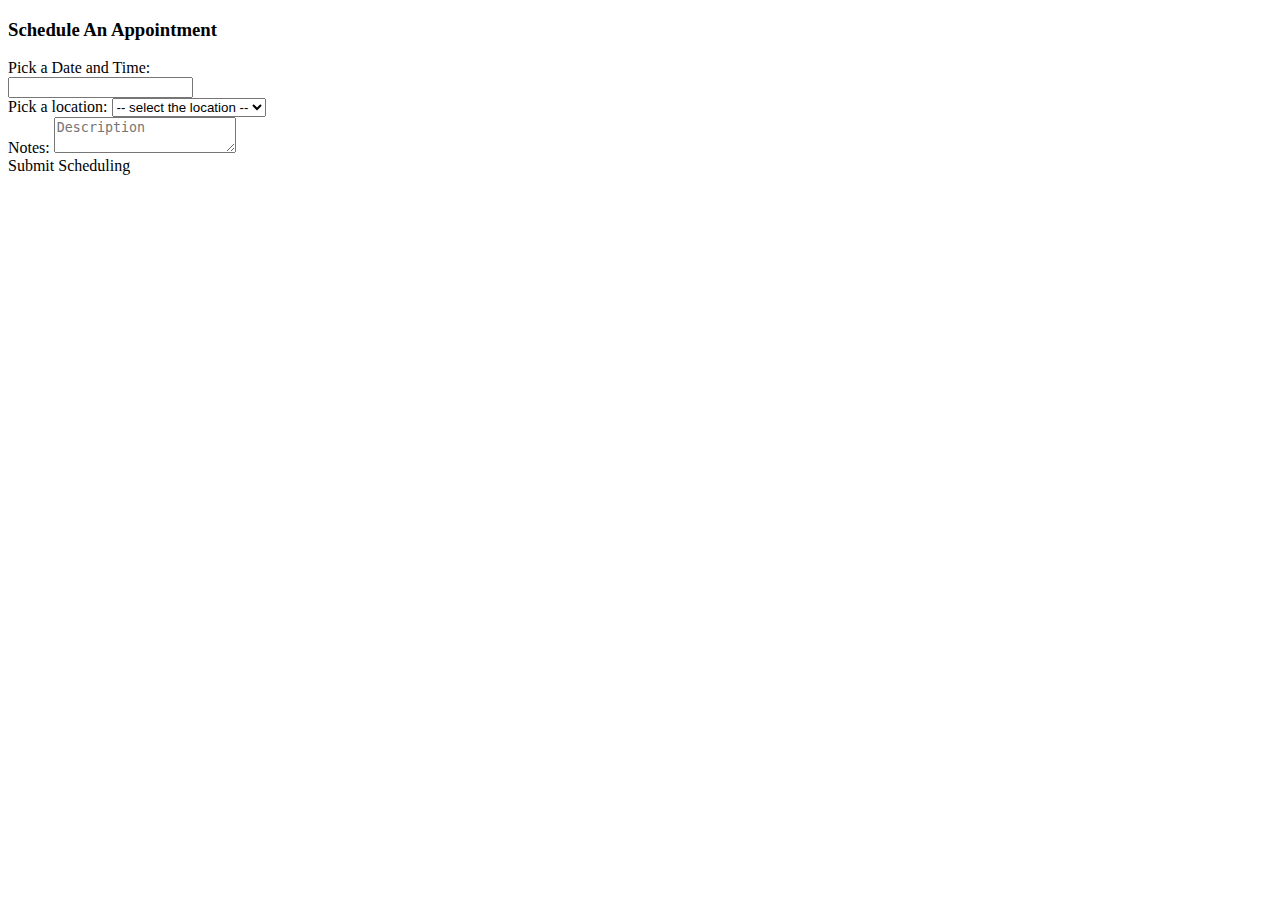
<file: src/main/resources/templates/appointment.html>
<!DOCTYPE html>
<html lang="en" xmlns:th="http://www.w3.org/1999/xhtml">
<head th:replace="common/header :: common-header"/>
<body roleId="page-top" data-spy="scroll" data-target=".navbar-fixed-top">
<head th:replace="common/header :: navbar"/>
<div class="container main">
    <div class="row">
        <div class="col-md-6">
            <h3>Schedule An Appointment</h3>
            <form th:action="@{/appointment/create}" method="post" id="appointmentForm">
                <input type="hidden" name="id" th:value="${appointment.id}"/>

                <div class="form-group">
                    <label for="dateString">Pick a Date and Time:</label>
                    <div class="input-append date form_datetime input-group" data-date="2017-01-20T15:25:00Z">
                        <input class="form-control" type="text" value="" readonly="readonly"
                               th:value="${dateString}" name="dateString"
                               id="dateString" required="required"/>
                        <span class="input-group-addon"><i class="fa fa-times" aria-hidden="true"></i></span>
                        <span class="input-group-addon"><i class="fa fa-calendar" aria-hidden="true"></i></span>
                    </div>
                </div>

                <div class="form-group">
                    <label for="location">Pick a location:</label>
                    <select class="form-control" th:value="${appointment.location}" name="location" id="location"
                            >
                        <option disabled="disabled" selected="selected" > -- select the location --</option>
                        <option>Helsinki</option>
                        <option>Turku</option>
                        <option>Tampere</option>
                        <option>Oulu</option>
                    </select>
                </div>

                <div class="form-group">
                    <label for="description">Notes:</label>
                    <textarea th:value="${appointment.description}" class="form-control" name="description" id="description" placeholder="Description" ></textarea>
                </div>


                <input type="hidden"
                       name="${_csrf.parameterName}"
                       value="${_csrf.token}"/>

                <a class="btn btn-primary" id="submitAppointment">Submit Scheduling</a>
            </form>

            <div class="col-md-6">
            </div>
        </div>
    </div>
    <br/>
</div>

<div th:replace="common/header :: body-bottom-scripts"/>

</body>
</html>
</file>
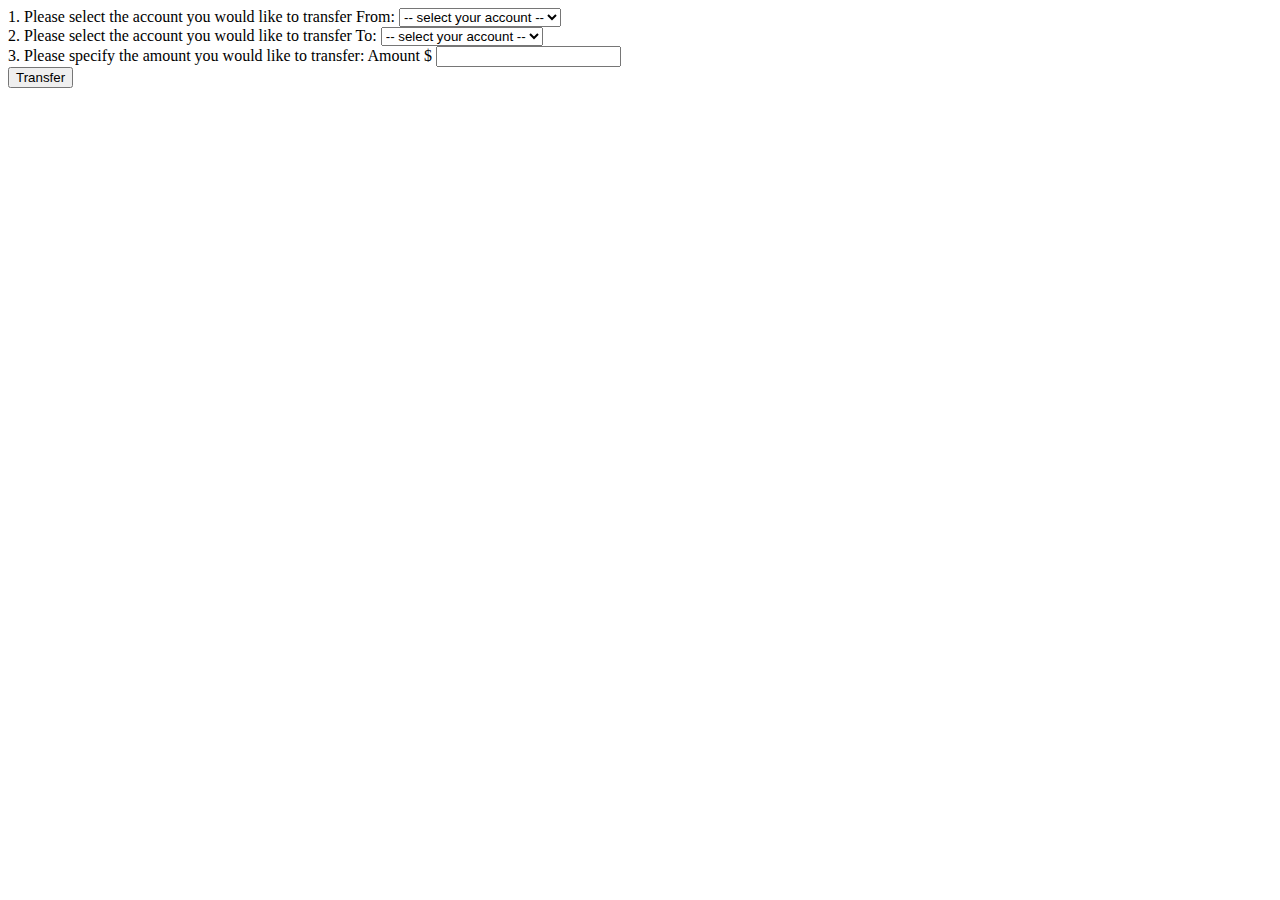
<file: src/main/resources/templates/betweenAccounts.html>
<!DOCTYPE html>
<html lang="en" xmlns:th="http://www.w3.org/1999/xhtml">
<head th:replace="common/header :: common-header"/>
<body roleId="page-top" data-spy="scroll" data-target=".navbar-fixed-top">
<head th:replace="common/header :: navbar"/>
<div class="container main">
    <div class="row">
        <div class="col-md-6">
            <form th:action="@{/transfer/betweenAccounts}" method="post">
                <div class="form-group" >
                    <label for="transferFrom">1. Please select the account you would like to transfer From:</label>
                    <select class="form-control" th:value="${transferFrom}" name="transferFrom" id="transferFrom" required="required">
                        <option  disabled="disabled" selected="selected"> -- select your account -- </option>
                        <option value="Primary">Primary</option>
                        <option value="Savings">Savings</option>
                    </select>
                    <br />
                </div>

                <div class="form-group" >
                    <label for="transferTo">2. Please select the account you would like to transfer To:</label>
                    <select class="form-control" th:value="${transferTo}" name="transferTo" id="transferTo" required="required">
                        <option  disabled="disabled" selected="selected"> -- select your account -- </option>
                        <option value="Primary">Primary</option>
                        <option value="Savings">Savings</option>
                    </select>
                    <br />
                </div>

                <div class="form-group">
                    <label>3. Please specify the amount you would like to transfer: </label>
                    <span class="input-group-addon">Amount $</span>
                    <input th:value="${amount}" type="text" name="amount" id="amount" class="form-control" aria-label="Amount (to the nearest dollar)"/>
                </div>

                <input type="hidden"
                       name="${_csrf.parameterName}"
                       value="${_csrf.token}"/>

                <button class="btn btn-lg btn-primary btn-block" type="submit">Transfer</button>
            </form>

            <div class="col-md-6">
            </div>
        </div>
    </div>
</div>


<div th:replace="common/header :: body-bottom-scripts"/>

</body>
</html>
</file>
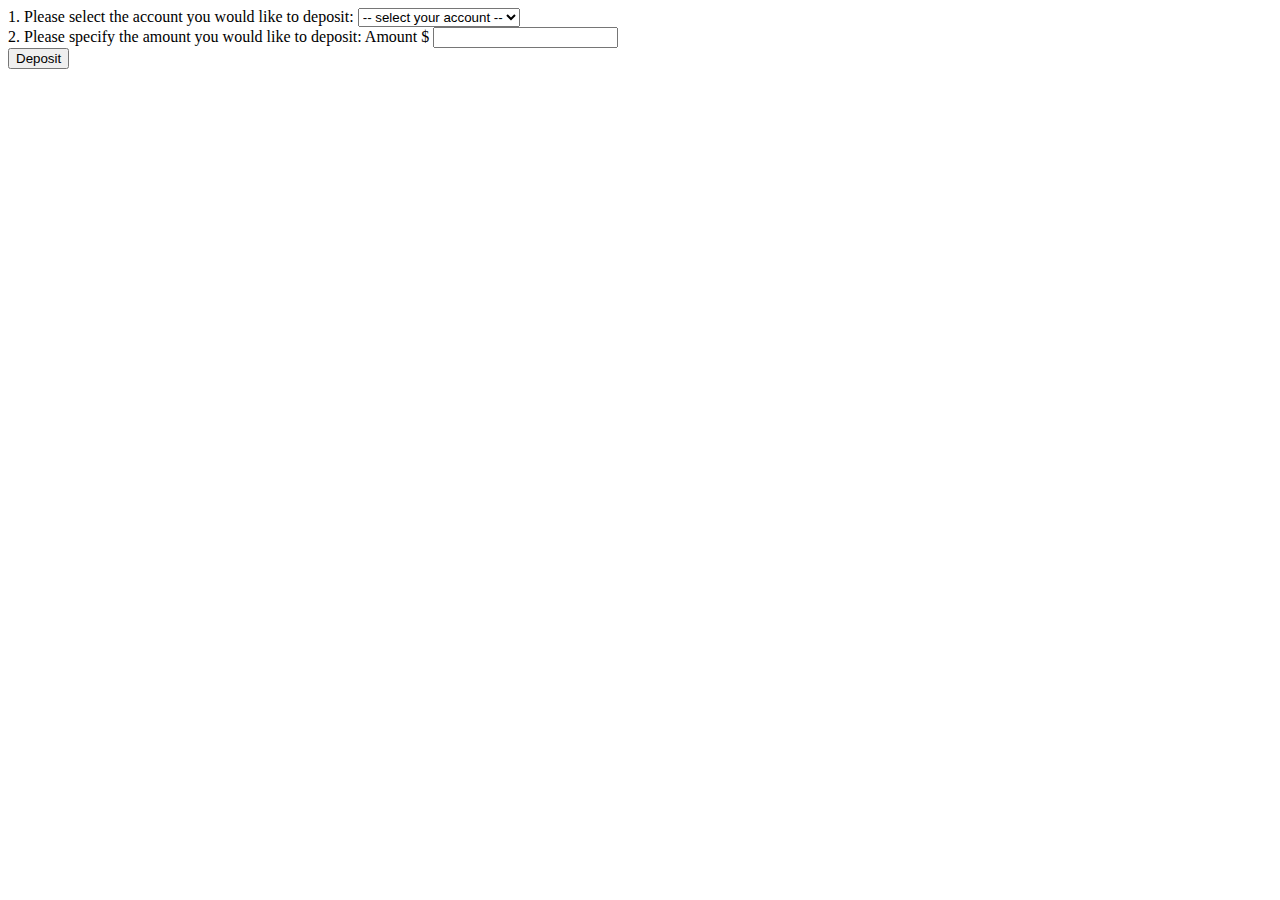
<file: src/main/resources/templates/deposit.html>
<!DOCTYPE html>
<html lang="en" xmlns:th="http://www.w3.org/1999/xhtml">
<head th:replace="common/header :: common-header"/>
<body roleId="page-top" data-spy="scroll" data-target=".navbar-fixed-top">
<head th:replace="common/header :: navbar"/>
<div class="container main">
    <div class="row">
        <div class="col-md-6">
            <form th:action="@{/account/deposit}" method="post">
                <div class="form-group" >
                    <label for="accountType">1. Please select the account you would like to deposit:</label>
                    <select class="form-control" th:value="${accountType}" name="accountType" id="accountType" required="required">
                        <option disabled="disabled" selected="selected"> -- select your account -- </option>
                        <option>Primary</option>
                        <option>Savings</option>
                    </select>
                    <br />
                </div>

                <div class="form-group">
                    <label>2. Please specify the amount you would like to deposit: </label>
                    <span class="input-group-addon">Amount $</span>
                    <input th:value="${amount}" type="text" name="amount" id="amount" class="form-control" aria-label="Amount (to the nearest dollar)"/>
                </div>

                <input type="hidden"
                       name="${_csrf.parameterName}"
                       value="${_csrf.token}"/>

                <button class="btn btn-lg btn-primary btn-block" type="submit">Deposit</button>
            </form>

            <div class="col-md-6">
            </div>
        </div>
    </div>
</div>


<div th:replace="common/header :: body-bottom-scripts"/>

</body>
</html>
</file>
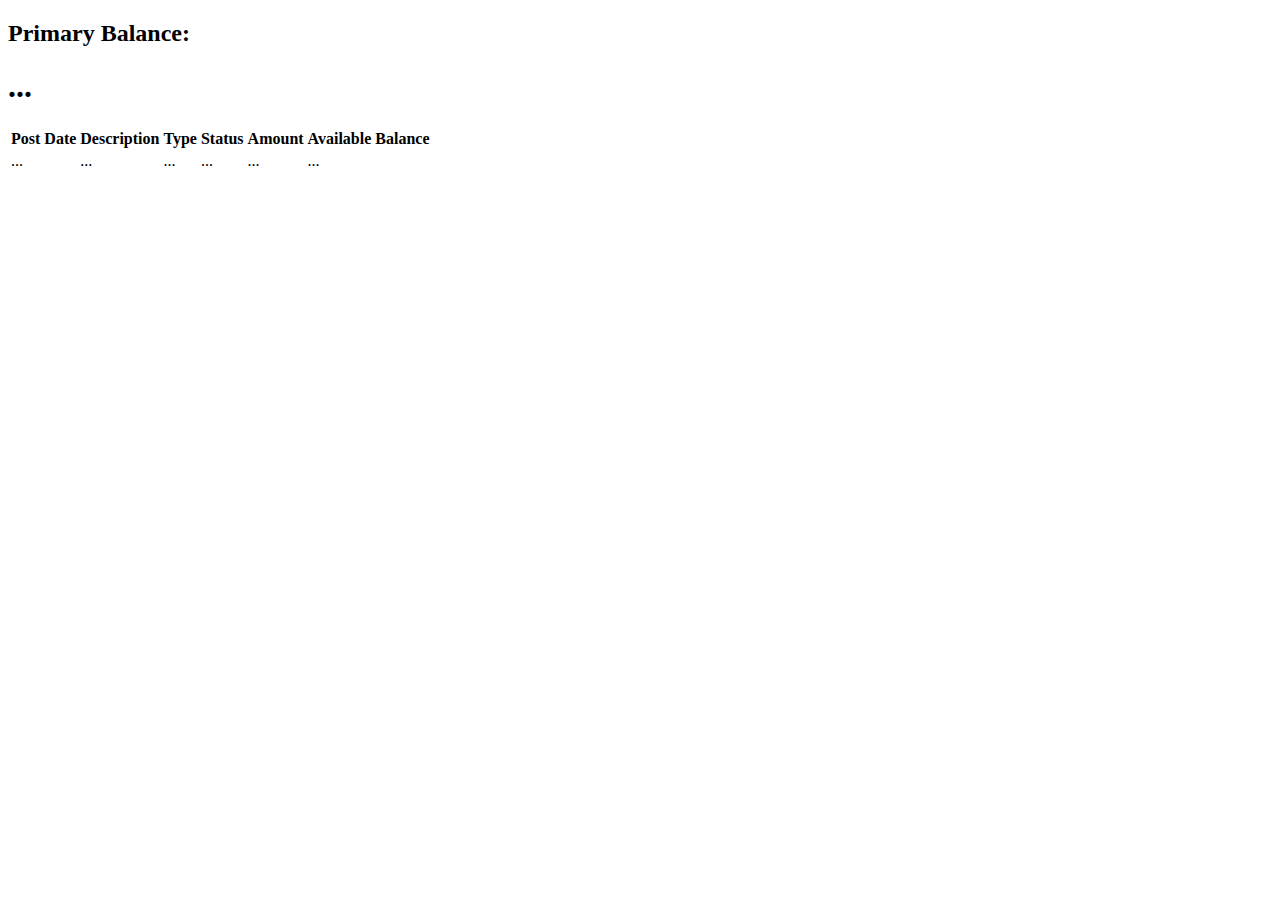
<file: src/main/resources/templates/primaryAccount.html>
<!DOCTYPE html>
<html lang="en" xmlns:th="http://www.w3.org/1999/xhtml">
<head th:replace="common/header :: common-header"/>
<body roleId="page-top" data-spy="scroll" data-target=".navbar-fixed-top">
<head th:replace="common/header :: navbar"/>
<div class="container main">
    <div class="row">
        <div class="col-lg-12">
            <!--<h1 class="page-header">Dashboard</h1>-->
        </div>
        <!-- /.col-lg-12 -->
    </div>
    <!-- /.row -->
    <div class="row">
        <div class="col-lg-6 col-md-6">
        </div>
        <div class="col-lg-6 col-md-6">
            <div class="panel panel-info">
                <div class="panel-heading">
                    <div class="row">
                        <div class="col-xs-6">
                            <h2>Primary Balance: </h2>
                        </div>
                        <div class="col-xs-6 text-right">
                            <h1><i class="fa fa-usd" aria-hidden="true"></i> <span
                                    th:text="${primaryAccount.accountBalance}">...</span></h1>
                        </div>
                    </div>
                </div>
                <div class="panel-footer">
                    <span class="pull-right"><i class="fa fa-arrow-circle-right"></i></span>
                    <div class="clearfix"></div>
                </div>
            </div>

        </div>
    </div>


    <!-- /.row -->

    <div class="table-responsive">
        <table id="example" class="table table-bordered table-hover table-striped">
            <thead>
            <tr>
                <th>Post Date</th>
                <th>Description</th>
                <th>Type</th>
                <th>Status</th>
                <th>Amount</th>
                <th>Available Balance</th>
            </tr>
            </thead>
            <tbody>
            <tr data-th-each="primaryTransaction : ${primaryTransactionList}">
                <td data-th-text="${primaryTransaction.date}">...</td>
                <td data-th-text="${primaryTransaction.description}">...</td>
                <td data-th-text="${primaryTransaction.type}">...</td>
                <td data-th-text="${primaryTransaction.status}">...</td>
                <td data-th-text="${primaryTransaction.amount}">...</td>
                <td data-th-text="${primaryTransaction.availableBalance}">...</td>
            </tr>
            </tbody>
        </table>
    </div>
</div>


<div th:replace="common/header :: body-bottom-scripts"/>
<script>
    $(document).ready(function() {
        $('#example').DataTable();
    } );
</script>
</body>
</html>
</file>
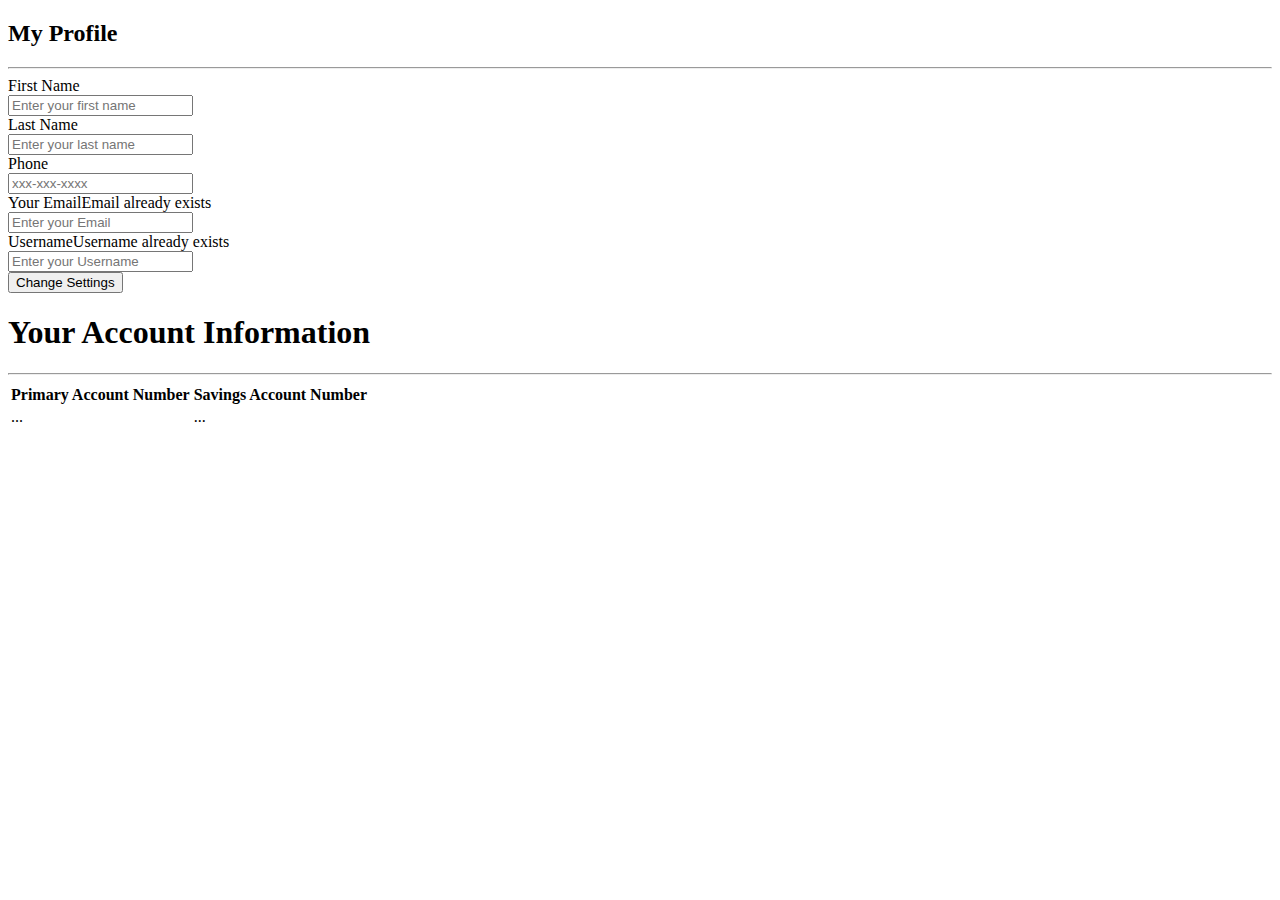
<file: src/main/resources/templates/profile.html>
<!DOCTYPE html>
<html lang="en" xmlns:th="http://www.w3.org/1999/xhtml">
<head th:replace="common/header :: common-header"/>
<body roleId="page-top" data-spy="scroll" data-target=".navbar-fixed-top">
<head th:replace="common/header :: navbar"/>
<div class="container">
    <div class="row main">
        <div class="col-md-6">
            <h2 class="title">My Profile</h2>
            <hr/>
            <form method="post" th:action="@{/user/profile}">
                <input type="hidden" name="id" th:value="${user.userId}"/>

                <div class="form-group">
                    <label for="firstName">First Name</label>
                    <div class="cols-sm-10">
                        <div class="input-group">
                            <span class="input-group-addon"><i class="fa fa-user fa" aria-hidden="true"></i></span>
                            <input type="text" class="form-control" th:value="${user.firstName}" id="firstName"
                                   name="firstName" roleId="firstname" placeholder="Enter your first name"
                                   required="required"/>
                        </div>
                    </div>
                </div>

                <div class="form-group">
                    <label for="lastName" class="cols-sm-2 control-label">Last Name</label>
                    <div class="cols-sm-10">
                        <div class="input-group">
                            <span class="input-group-addon"><i class="fa fa-user fa" aria-hidden="true"></i></span>
                            <input type="text" class="form-control" th:value="${user.lastName}" id="lastName"
                                   name="lastName" roleId="lastName" placeholder="Enter your last name"
                                   required="required"/>
                        </div>
                    </div>
                </div>

                <div class="form-group">
                    <label for="phone" class="cols-sm-2 control-label">Phone</label>
                    <div class="cols-sm-10">
                        <div class="input-group">
                            <span class="input-group-addon"><i class="fa fa-phone fa" aria-hidden="true"></i></span>
                            <input type="text" class="form-control" th:value="${user.phone}" id="phone" name="phone"
                                   roleId="phone" placeholder="xxx-xxx-xxxx" required="required"/>
                        </div>
                    </div>
                </div>

                <div class="form-group">
                    <label for="email" class="cols-sm-2 control-label">Your Email</label><span
                        class="bg-danger pull-right" th:if="${emailExists}">Email already exists</span>
                    <div class="cols-sm-10">
                        <div class="input-group">
                                <span class="input-group-addon"><i class="fa fa-envelope fa"
                                                                   aria-hidden="true"></i></span>
                            <input type="text" class="form-control" th:value="${user.email}" id="email" name="email"
                                   roleId="email" placeholder="Enter your Email" required="required"/>
                        </div>
                    </div>
                </div>

                <div class="form-group">
                    <label for="username" class="cols-sm-2 control-label">Username</label><span
                        class="bg-danger pull-right" th:if="${usernameExists}">Username already exists</span>
                    <div class="cols-sm-10">
                        <div class="input-group">
                            <span class="input-group-addon"><i class="fa fa-users fa" aria-hidden="true"></i></span>
                            <input type="text" class="form-control" th:value="${user.username}" id="username"
                                   name="username" roleId="username" placeholder="Enter your Username"
                                   required="required"/>
                        </div>
                    </div>
                </div>

                <div class="form-group ">
                    <button type="submit" class="btn btn-primary btn-block ">Change Settings
                    </button>
                </div>

            </form>
        </div>
        <div class="col-md-6">
            <div class="panel-heading">
                <div class="panel-title text-center">
                    <h1 class="title">Your Account Information</h1>
                    <hr/>
                </div>
                <table class="responstable">
                    <tr>
                        <th>Primary Account Number</th>
                        <th>Savings Account Number</th>
                    </tr>

                    <tr>
                        <td data-th-text="${user.primaryAccount.accountNumber}">...</td>
                        <td data-th-text="${user.savingsAccount.accountNumber}">...</td>
                    </tr>
                </table>
            </div>
        </div>
    </div>
</div>


<div th:replace="common/header :: body-bottom-scripts"/>

</body>
</html>
</file>
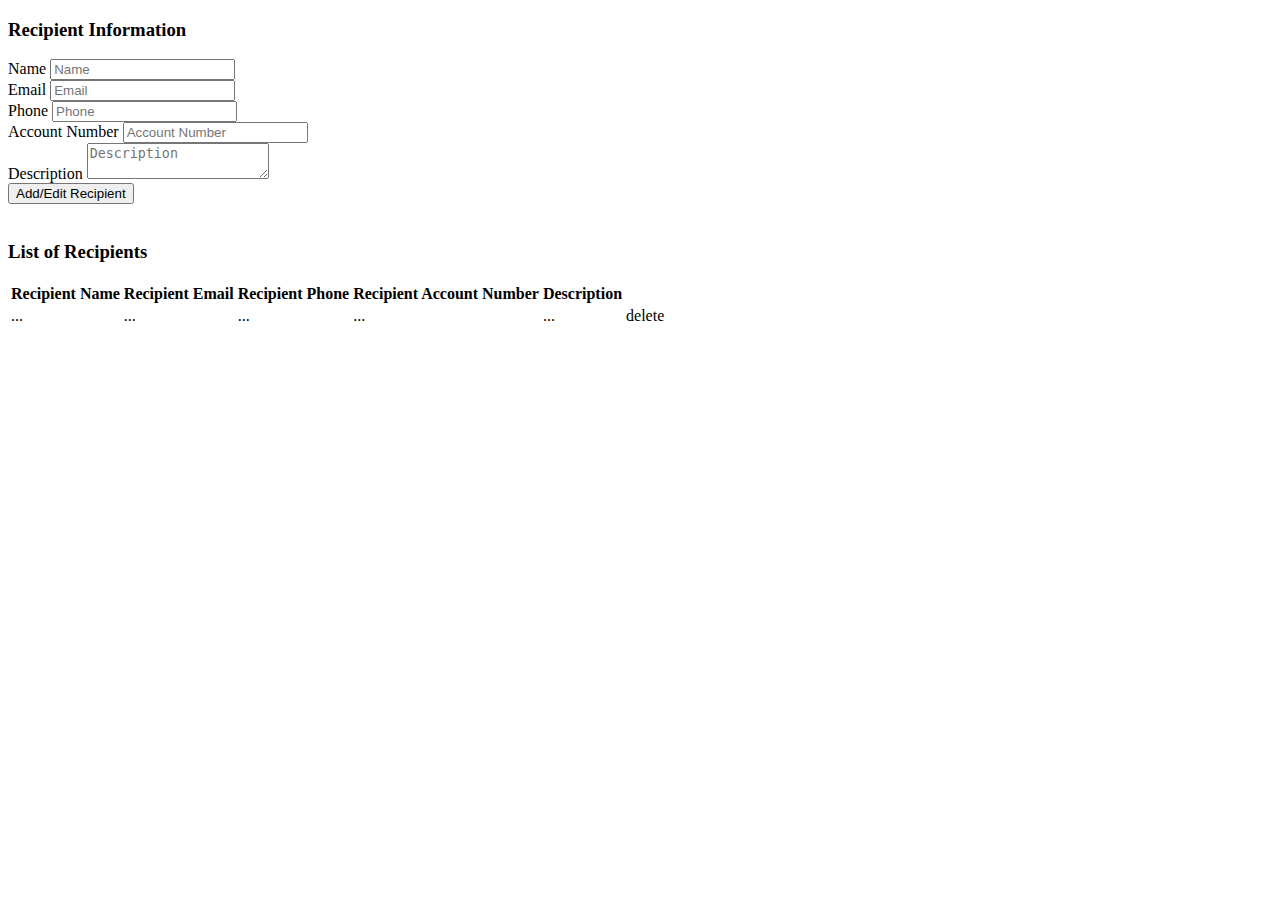
<file: src/main/resources/templates/recipient.html>
<!DOCTYPE html>
<html lang="en" xmlns:th="http://www.w3.org/1999/xhtml">
<head th:replace="common/header :: common-header"/>
<body roleId="page-top" data-spy="scroll" data-target=".navbar-fixed-top">
<head th:replace="common/header :: navbar"/>
<div class="container main">
    <div class="row">
        <div class="col-md-6">
            <h3>Recipient Information</h3>
            <form th:action="@{/transfer/recipient/save}" method="post">
                <input type="hidden" name="id" th:value="${recipient.id}" />

                <div class="form-group">
                    <label for="recipientName">Name</label>
                    <input type="text" class="form-control" th:value="${recipient.name}" name="name"
                           id="recipientName" placeholder="Name"/>
                </div>
                <div class="form-group">
                    <label for="recipientEmail">Email</label>
                    <input type="email" class="form-control" th:value="${recipient.email}" name="email"
                           id="recipientEmail" placeholder="Email"/>
                </div>
                <div class="form-group">
                    <label for="recipientPhone">Phone</label>
                    <input type="text" class="form-control" th:value="${recipient.phone}" name="phone"
                           id="recipientPhone" placeholder="Phone"/>
                </div>
                <div class="form-group">
                    <label for="recipientAccountNumber">Account Number</label>
                    <input type="text" class="form-control" th:value="${recipient.accountNumber}"
                           name="accountNumber" id="recipientAccountNumber" placeholder="Account Number"/>
                </div>
                <div class="form-group">
                    <label for="recipientDescription">Description</label>
                    <textarea class="form-control" th:value="${recipient.description}" name="description"
                              id="recipientDescription" placeholder="Description" th:text="${recipient.description}"></textarea>
                </div>

                <input type="hidden"
                       name="${_csrf.parameterName}"
                       value="${_csrf.token}"/>

                <button class="btn btn-primary" type="submit">Add/Edit Recipient</button>
            </form>

            <div class="col-md-6">
            </div>
        </div>
    </div>
    <br/>
    <div class="row">
        <h3>List of Recipients</h3>
        <div class="table-responsive">
            <table class="table table-bordered table-hover table-striped">
                <thead>
                <tr>
                    <th>Recipient Name</th>
                    <th>Recipient Email</th>
                    <th>Recipient Phone</th>
                    <th>Recipient Account Number</th>
                    <th>Description</th>
                    <th></th>
                </tr>
                </thead>
                <tbody>
                <tr data-th-each="eachRecipient : ${recipientList}">
                    <td><a data-th-text="${eachRecipient.name}" th:href="@{/transfer/recipient/edit?recipientName=}+${eachRecipient.name}">...</a></td>
                    <td data-th-text="${eachRecipient.email}">...</td>
                    <td data-th-text="${eachRecipient.phone}">...</td>
                    <td data-th-text="${eachRecipient.accountNumber}">...</td>
                    <td data-th-text="${eachRecipient.description}">...</td>
                    <td><a th:href="@{/transfer/recipient/delete?recipientName=}+${eachRecipient.name}">delete</a></td>
                </tr>
                </tbody>
            </table>
        </div>
    </div>
</div>


<div th:replace="common/header :: body-bottom-scripts"/>

</body>
</html>
</file>
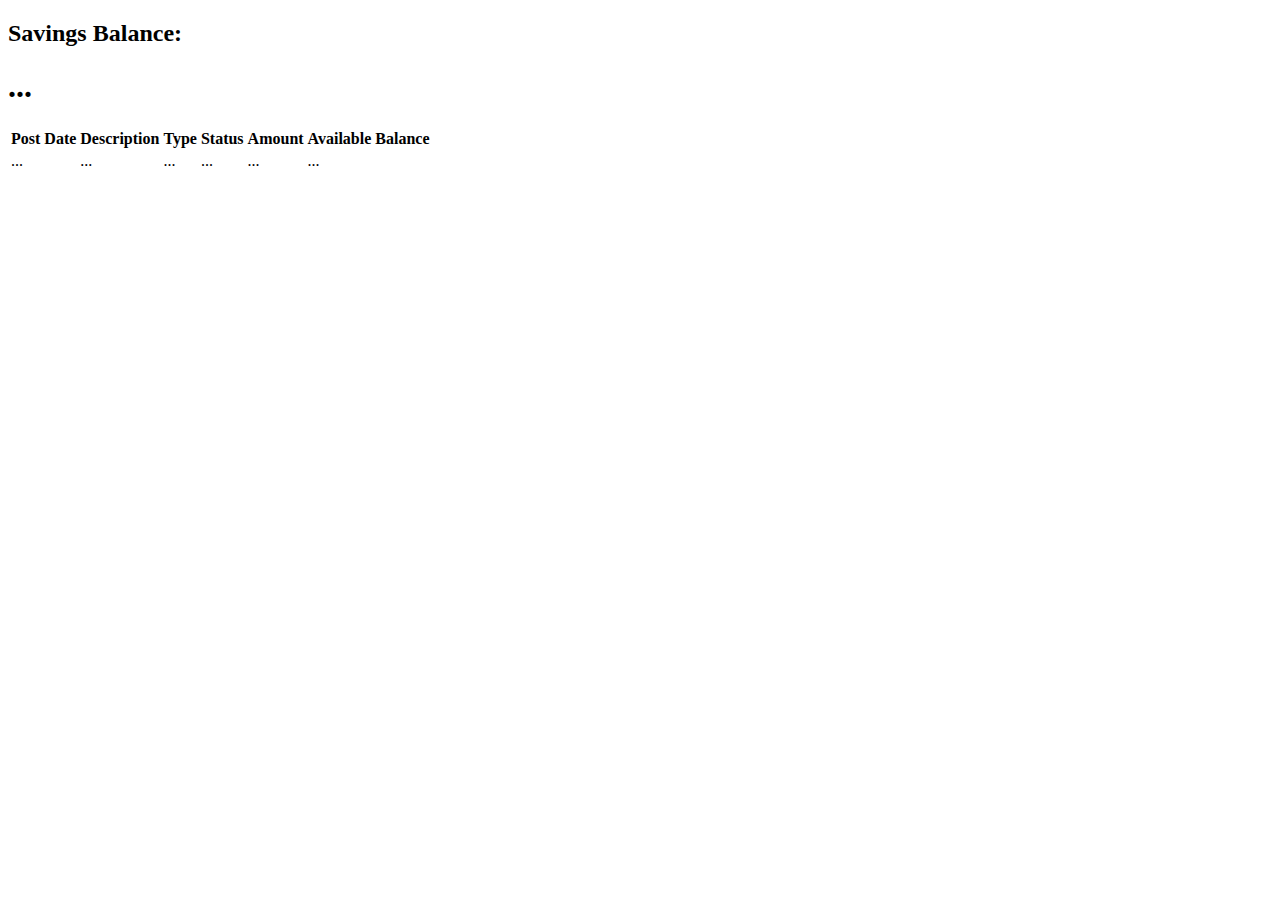
<file: src/main/resources/templates/savingsAccount.html>
<!DOCTYPE html>
<html lang="en" xmlns:th="http://www.w3.org/1999/xhtml">
<head th:replace="common/header :: common-header"/>
<body roleId="page-top" data-spy="scroll" data-target=".navbar-fixed-top">
<head th:replace="common/header :: navbar"/>
<div class="container main">
    <div class="row">
        <div class="col-lg-12">
            <!--<h1 class="page-header">Dashboard</h1>-->
        </div>
        <!-- /.col-lg-12 -->
    </div>
    <!-- /.row -->
    <div class="row">
        <div class="col-lg-6 col-md-6">
        </div>
        <div class="col-lg-6 col-md-6">
            <div class="panel panel-success">
                <div class="panel-heading">
                    <div class="row">
                        <div class="col-xs-6">
                            <h2>Savings Balance: </h2>
                        </div>
                        <div class="col-xs-6 text-right">
                            <h1><i class="fa fa-usd" aria-hidden="true"></i> <span th:text="${savingsAccount.accountBalance}">...</span></h1>
                        </div>
                    </div>
                </div>
                    <div class="panel-footer">
                        <span class="pull-right"><i class="fa fa-arrow-circle-right"></i></span>
                        <div class="clearfix"></div>
                    </div>
            </div>
        </div>
    </div>


    <!-- /.row -->

    <div class="table-responsive">
        <table class="table table-bordered table-hover table-striped">
            <thead>
            <tr>
                <th>Post Date</th>
                <th>Description</th>
                <th>Type</th>
                <th>Status</th>
                <th>Amount</th>
                <th>Available Balance</th>
            </tr>
            </thead>
            <tbody>
            <tr data-th-each="savingsTransaction : ${savingsTransactionList}">
                <td data-th-text="${savingsTransaction.date}">...</td>
                <td data-th-text="${savingsTransaction.description}">...</td>
                <td data-th-text="${savingsTransaction.type}">...</td>
                <td data-th-text="${savingsTransaction.status}">...</td>
                <td data-th-text="${savingsTransaction.amount}">...</td>
                <td data-th-text="${savingsTransaction.availableBalance}">...</td>
            </tr>
            </tbody>
        </table>
    </div>
</div>


<div th:replace="common/header :: body-bottom-scripts"/>

</body>
</html>
</file>
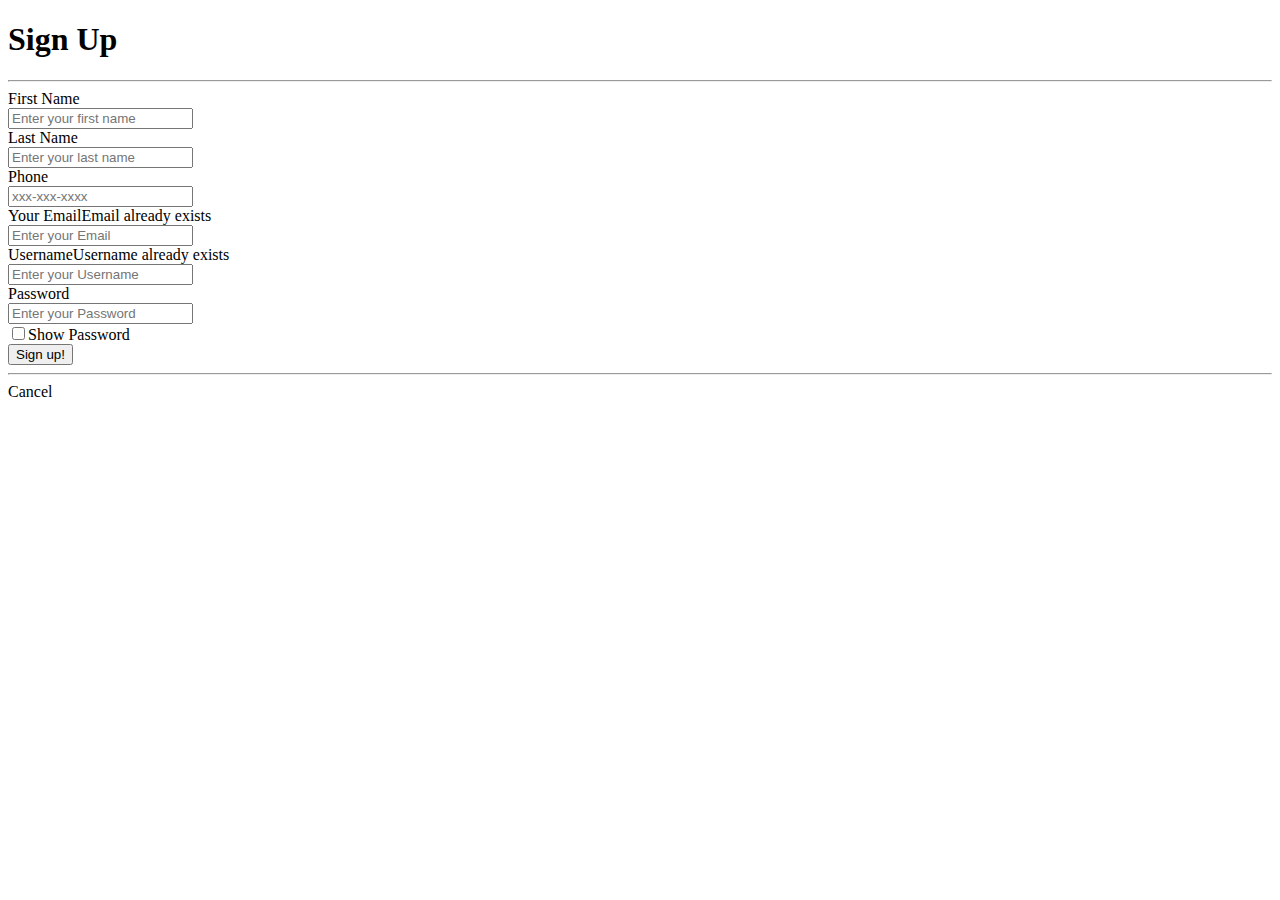
<file: src/main/resources/templates/signup.html>
<!DOCTYPE html>
<html lang="en" xmlns:th="http://www.w3.org/1999/xhtml">
<head th:replace="common/header :: common-header" />
<body roleId="page-top" data-spy="scroll" data-target=".navbar-fixed-top">
<!--<head th:replace="common/header :: navbar" />-->
<div class="container">
    <div class="row main1">
        <div class="panel-heading">
            <div class="panel-title text-center">
                <h1 class="title">Sign Up</h1>
                <hr />
            </div>
        </div>
        <div class="main-login main-center">
            <form class="form-horizontal" method="post" th:action="@{/signup}">

                <div class="form-group">
                    <label for="firstName" class="cols-sm-2 control-label">First Name</label>
                    <div class="cols-sm-10">
                        <div class="input-group">
                            <span class="input-group-addon"><i class="fa fa-user fa" aria-hidden="true"></i></span>
                            <input type="text" class="form-control" th:value="${user.firstName}" id="firstName" name="firstName" roleId="firstname"  placeholder="Enter your first name" required="required"/>
                        </div>
                    </div>
                </div>

                <div class="form-group">
                    <label for="lastName" class="cols-sm-2 control-label">Last Name</label>
                    <div class="cols-sm-10">
                        <div class="input-group">
                            <span class="input-group-addon"><i class="fa fa-user fa" aria-hidden="true"></i></span>
                            <input type="text" class="form-control" th:value="${user.lastName}" id="lastName" name="lastName" roleId="lastName"  placeholder="Enter your last name" required="required"/>
                        </div>
                    </div>
                </div>

                <div class="form-group">
                    <label for="phone" class="cols-sm-2 control-label">Phone</label>
                    <div class="cols-sm-10">
                        <div class="input-group">
                            <span class="input-group-addon"><i class="fa fa-phone fa" aria-hidden="true"></i></span>
                            <input type="text" class="form-control" th:value="${user.phone}" id="phone" name="phone" roleId="phone"  placeholder="xxx-xxx-xxxx" required="required"/>
                        </div>
                    </div>
                </div>

                <div class="form-group">
                    <label for="email" class="cols-sm-2 control-label">Your Email</label><span class="bg-danger pull-right" th:if="${emailExists}">Email already exists</span>
                    <div class="cols-sm-10">
                        <div class="input-group">
                            <span class="input-group-addon"><i class="fa fa-envelope fa" aria-hidden="true"></i></span>
                            <input type="text" class="form-control" th:value="${user.email}" id="email" name="email" roleId="email"  placeholder="Enter your Email" required="required"/>
                        </div>
                    </div>
                </div>

                <div class="form-group">
                    <label for="username" class="cols-sm-2 control-label">Username</label><span class="bg-danger pull-right" th:if="${usernameExists}">Username already exists</span>
                    <div class="cols-sm-10">
                        <div class="input-group">
                            <span class="input-group-addon"><i class="fa fa-users fa" aria-hidden="true"></i></span>
                            <input type="text" class="form-control" th:value="${user.username}" id="username" name="username" roleId="username"  placeholder="Enter your Username" required="required"/>
                        </div>
                    </div>
                </div>

                <div class="form-group">
                    <label for="password" class="cols-sm-2 control-label">Password</label>
                    <div class="cols-sm-10">
                        <div class="input-group">
                            <span class="input-group-addon"><i class="fa fa-lock fa-lg" aria-hidden="true"></i></span>
                            <input type="password" class="form-control" th:value="${user.password}" id="password" name="password" roleId="password"  placeholder="Enter your Password" required="required"/>
                        </div>
                        <div class="checkbox">
                            <label>
                                <input id="showPassword" type="checkbox" />Show Password
                            </label>
                        </div>
                    </div>
                </div>

                <!--<div class="form-group">-->
                    <!--<label for="confirm" class="cols-sm-2 control-label">Confirm Secret</label>-->
                    <!--<div class="cols-sm-10">-->
                        <!--<div class="input-group">-->
                            <!--<span class="input-group-addon"><i class="fa fa-lock fa-lg" aria-hidden="true"></i></span>-->
                            <!--<input type="secret" class="form-control" name="confirm" roleId="confirm"  placeholder="Confirm your Secret" required="required"/>-->
                        <!--</div>-->
                    <!--</div>-->
                <!--</div>-->

                <div class="form-group ">
                    <button type="submit" class="btn btn-primary btn-lg btn-block login-button">Sign up!</button>
                </div>
                
                <hr />
                
				<div class="form-group ">
                    <a  class="btn btn-info btn-lg btn-block login-button" th:href="@{/}">Cancel</a>
                </div>
            </form>
        </div>
    </div>
</div>


<div th:replace="common/header :: body-bottom-scripts" />

</body>
</html>
</file>
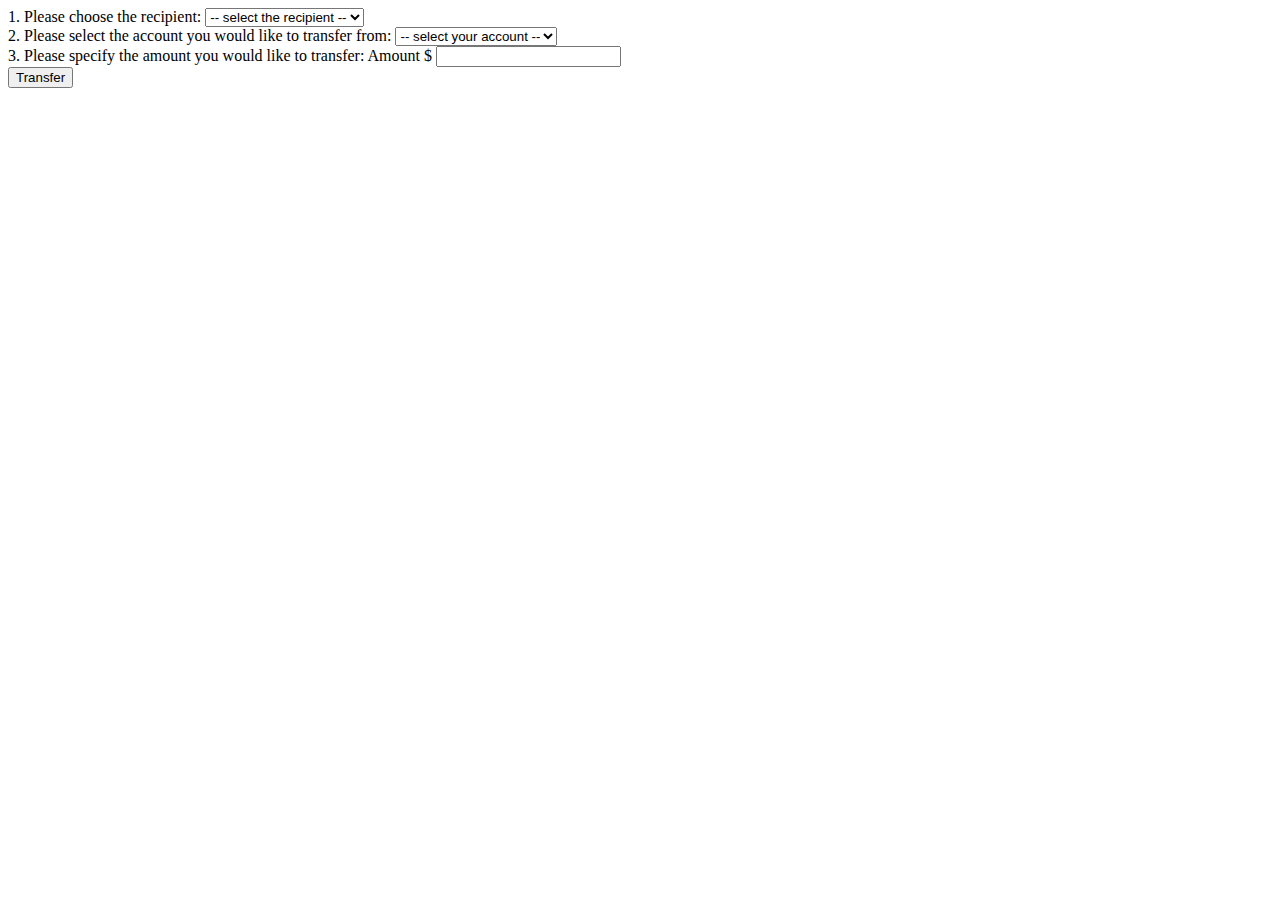
<file: src/main/resources/templates/toSomeoneElse.html>
<!DOCTYPE html>
<html lang="en" xmlns:th="http://www.w3.org/1999/xhtml">
<head th:replace="common/header :: common-header"/>
<body roleId="page-top" data-spy="scroll" data-target=".navbar-fixed-top">
<head th:replace="common/header :: navbar"/>
<div class="container main">
    <div class="row">
        <div class="col-md-6">
            <form th:action="@{/transfer/toSomeoneElse}" method="post">
                <div class="form-group" >
                    <label for="recipientName">1. Please choose the recipient:</label>
                    <select class="form-control" th:value="${recipientName}"  name="recipientName" id="recipientName" required="required">
                        <option disabled="disabled" selected="selected"> -- select the recipient -- </option>
                        <option data-th-each="eachRecipient : ${recipientList}" data-th-text="${eachRecipient.name}"></option>
                    </select>
                    <br />
                </div>

                <div class="form-group" >
                    <label for="accountType">2. Please select the account you would like to transfer from:</label>
                    <select class="form-control" th:value="${accountType}" name="accountType" id="accountType" required="required">
                        <option disabled="disabled" selected="selected"> -- select your account -- </option>
                        <option>Primary</option>
                        <option>Savings</option>
                    </select>
                    <br />
                </div>

                <div class="form-group">
                    <label>3. Please specify the amount you would like to transfer: </label>
                    <span class="input-group-addon">Amount $</span>
                    <input th:value="${amount}" type="text" name="amount" id="amount" class="form-control" aria-label="Amount (to the nearest dollar)"/>
                </div>

                <input type="hidden"
                       name="${_csrf.parameterName}"
                       value="${_csrf.token}"/>

                <button class="btn btn-lg btn-primary btn-block" type="submit">Transfer</button>
            </form>

            <div class="col-md-6">
            </div>
        </div>
    </div>
</div>


<div th:replace="common/header :: body-bottom-scripts"/>

</body>
</html>
</file>
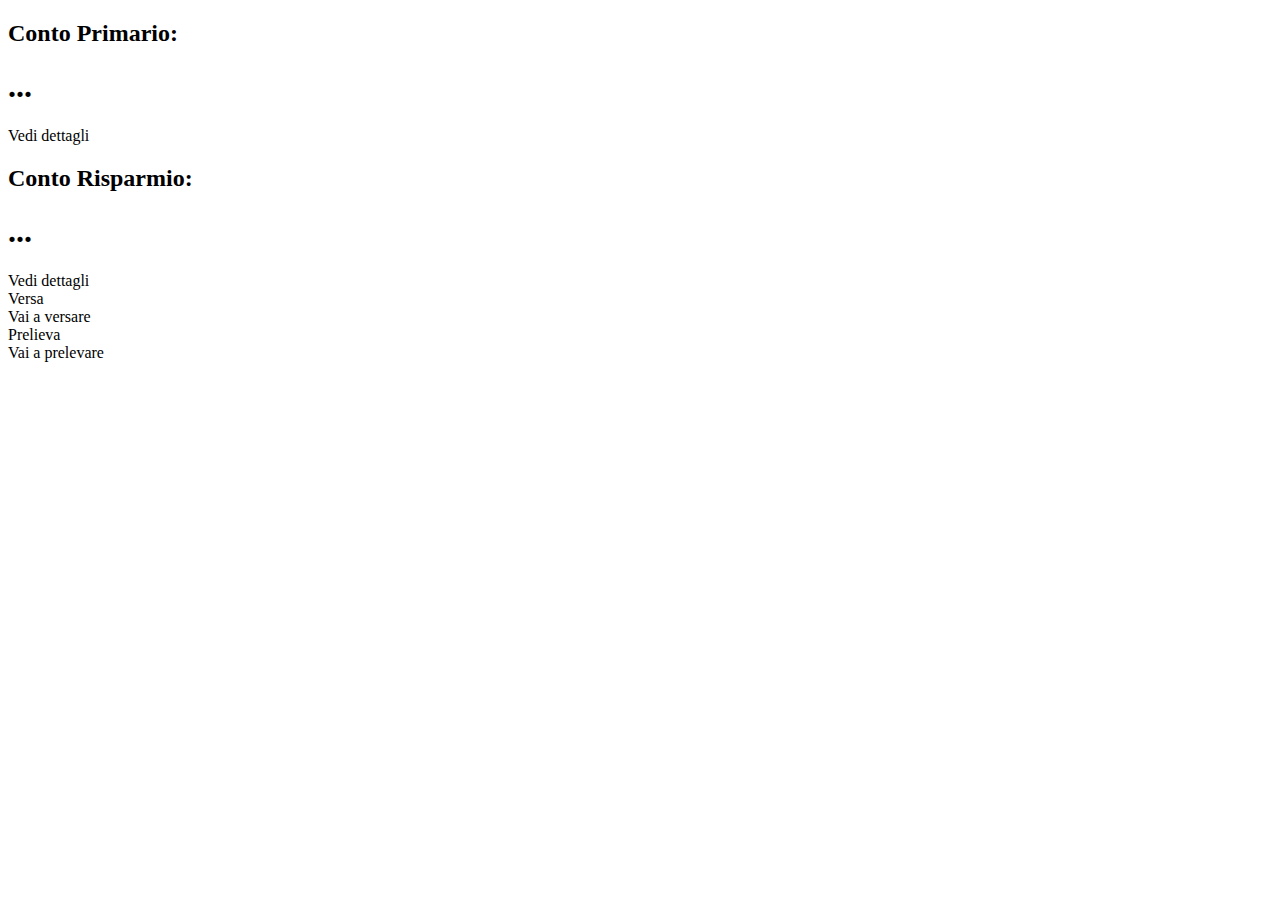
<file: src/main/resources/templates/userFront.html>
<!DOCTYPE html>
<html lang="en" xmlns:th="http://www.w3.org/1999/xhtml">
<head th:replace="common/header :: common-header"/>
<body roleId="page-top" data-spy="scroll" data-target=".navbar-fixed-top">
<head th:replace="common/header :: navbar"/>
<div class="container main">
    <div class="row">
        <div class="col-lg-12">
        </div>
        <!-- /.col-lg-12 -->
    </div>
    <!-- /.row -->
    <div class="row">
        <div class="col-lg-6 col-md-6">
            <div class="panel panel-info">
                <div class="panel-heading">
                    <div class="row">
                        <div class="col-xs-6">
                            <!--<i class="fa fa-comments fa-5x"></i>-->
                            <h2>Conto Primario: </h2>
                        </div>
                        <div class="col-xs-6 text-right">
                            <h1><i class="fa fa-eur" aria-hidden="true"></i> <span th:text="${primaryAccount.accountBalance}">...</span></h1>
                        </div>
                    </div>
                </div>
                <a th:href="@{/account/primaryAccount}">
                    <div class="panel-footer">
                        <span class="pull-left">Vedi dettagli</span>
                        <span class="pull-right"><i class="fa fa-arrow-circle-right"></i></span>
                        <div class="clearfix"></div>
                    </div>
                </a>
            </div>
            <div class="panel panel-success">
                <div class="panel-heading">
                    <div class="row">
                        <div class="col-xs-6">
                            <h2>Conto Risparmio: </h2>
                        </div>
                        <div class="col-xs-6 text-right">
                            <h1><i class="fa fa-eur" aria-hidden="true"></i> <span th:text="${savingsAccount.accountBalance}">...</span></h1>
                        </div>
                    </div>
                </div>
                <a th:href="@{/account/savingsAccount}">
                    <div class="panel-footer">
                        <span class="pull-left">Vedi dettagli</span>
                        <span class="pull-right"><i class="fa fa-arrow-circle-right"></i></span>
                        <div class="clearfix"></div>
                    </div>
                </a>
            </div>
        </div>

        <div class="col-lg-4 col-md-6">
            <div class="panel panel-yellow">
                <div class="panel-heading">
                    <div class="row">
                        <div class="col-xs-3">
                            <i class="fa fa-credit-card fa-5x"></i>
                        </div>
                        <div class="col-xs-9 text-right">
                            <div>Versa</div>
                        </div>
                    </div>
                </div>
                <a th:href="@{/account/deposit}">
                    <div class="panel-footer">
                        <span class="pull-left">Vai a versare</span>
                        <span class="pull-right"><i class="fa fa-arrow-circle-right"></i></span>
                        <div class="clearfix"></div>
                    </div>
                </a>
            </div>
        </div>
        <div class="col-lg-4 col-md-6">
            <div class="panel panel-red">
                <div class="panel-heading">
                    <div class="row">
                        <div class="col-xs-3">
                            <i class="fa fa-money fa-5x"></i>
                        </div>
                        <div class="col-xs-9 text-right">
                            <div>Prelieva</div>
                        </div>
                    </div>
                </div>
                <a th:href="@{/account/withdraw}">
                    <div class="panel-footer">
                        <span class="pull-left">Vai a prelevare</span>
                        <span class="pull-right"><i class="fa fa-arrow-circle-right"></i></span>
                        <div class="clearfix"></div>
                    </div>
                </a>
            </div>
        </div>
    </div>
    <!-- /.row -->


</div>


<div th:replace="common/header :: body-bottom-scripts"/>

</body>
</html>
</file>
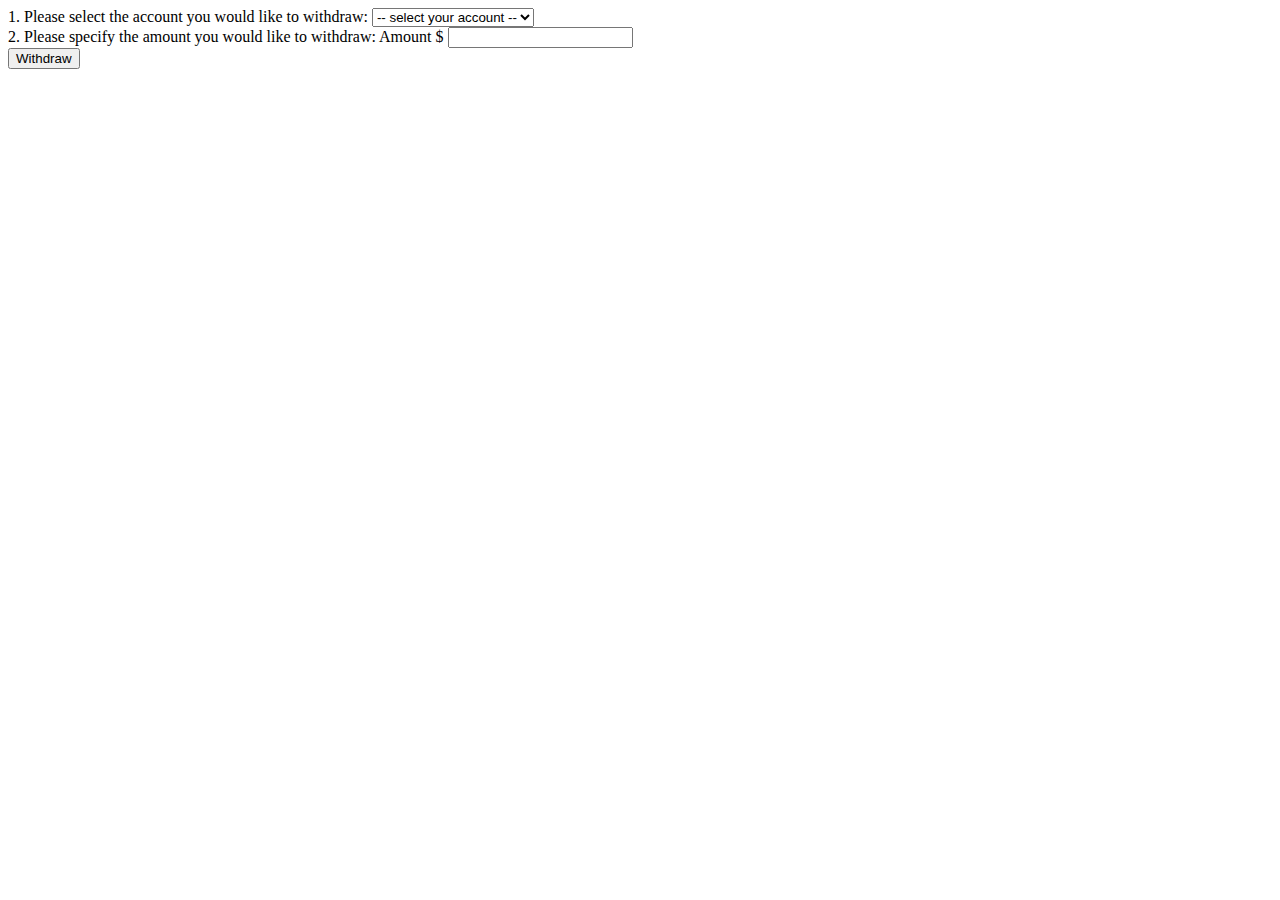
<file: src/main/resources/templates/withdraw.html>
<!DOCTYPE html>
<html lang="en" xmlns:th="http://www.w3.org/1999/xhtml">
<head th:replace="common/header :: common-header"/>
<body roleId="page-top" data-spy="scroll" data-target=".navbar-fixed-top">
<head th:replace="common/header :: navbar"/>
<div class="container main">
    <div class="row">
        <div class="col-md-6">
            <form th:action="@{/account/withdraw}" method="post">
                <div class="form-group" >
                    <label for="accountType">1. Please select the account you would like to withdraw:</label>
                    <select class="form-control" th:value="${accountType}" name="accountType" id="accountType" required="required">
                        <option disabled="disabled" selected="selected"> -- select your account -- </option>
                        <option>Primary</option>
                        <option>Savings</option>
                    </select>
                    <br />
                </div>

                <div class="form-group">
                    <label>2. Please specify the amount you would like to withdraw: </label>
                    <span class="input-group-addon">Amount $</span>
                    <input th:value="${amount}" type="text" name="amount" id="amount" class="form-control" aria-label="Amount (to the nearest dollar)"/>
                </div>

                <input type="hidden"
                       name="${_csrf.parameterName}"
                       value="${_csrf.token}"/>

                <button class="btn btn-lg btn-primary btn-block" type="submit">Withdraw</button>
            </form>

            <div class="col-md-6">
            </div>
        </div>
    </div>
</div>


<div th:replace="common/header :: body-bottom-scripts"/>

</body>
</html>
</file>
